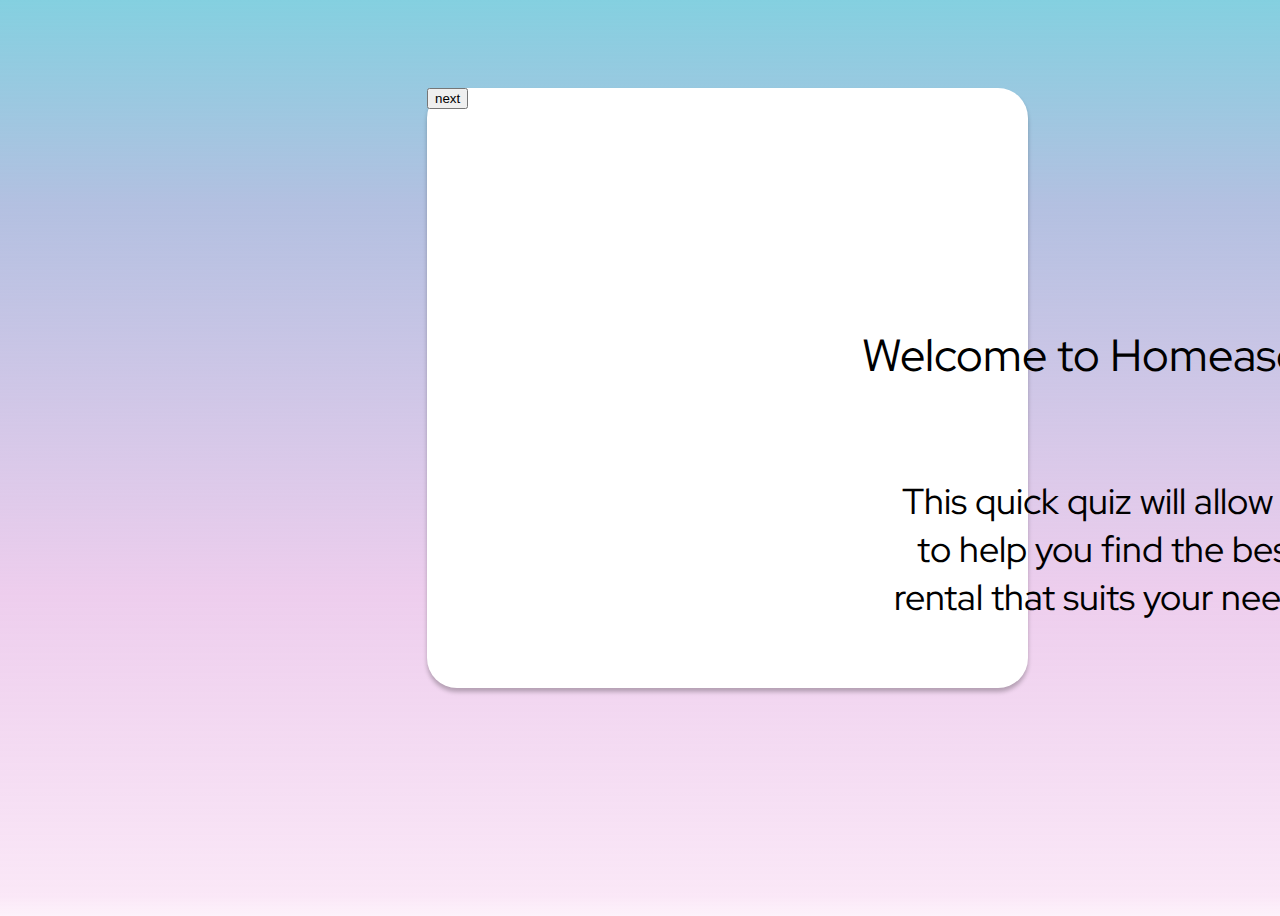
<file: index.html>
<!DOCTYPE html>
<html lang="en">
<head>
  <meta charset="UTF-8">
  <meta name="viewport" content="width=device-width, initial-scale=1.0">
  <link href="https://fonts.googleapis.com/css2?family=Lexend+Deca:wght@300&display=swap" rel="stylesheet">
  <link rel="stylesheet" href="https://cdnjs.cloudflare.com/ajax/libs/font-awesome/5.15.4/css/all.min.css" integrity="sha512-1ycn6IcaQQ40/MKBW2W4Rhis/DbILU74C1vSrLJxCq57o941Ym01SwNsOMqvEBFlcgUa6xLiPY/NS5R+E6ztJQ==" crossorigin="anonymous" referrerpolicy="no-referrer" />
  <link href="style.css" rel="stylesheet" type="text/css" />
  <title>Quiz</title>
</head>
<body>
  <div class="quizContainer">
    <div class="quizBody">
      <div class="quiz_set active">
        <h4 class="opening_quiz">Welcome to Homease👋</h4>
        <h5>This quick quiz will allow us to help you find the best rental that suits your needs!</h5>
      </div>
      <div class="quiz_set">
        <h4 class="quiz_q">Select your ideal city!</h4>
          <select name = “city”>
            <option value = “denver”>Denver</option>
            <option value = “lakeville”>Lakeville</option>
            <option value = “miami”>Miami</option>
            <option value = “norfolk”>Norfolk</option>
            <option value = “texas”>Texas</option>
          </select>
      </div>
      <div class="quiz_set">
        <h4 class="quiz_q">Does your home need to be wheelchair accessible?</h4>
        <button class="quiz_selection">yes</button>
        <button class="quiz_selection">no</button>
      </div>
      <div class="quiz_set">
        <h4 class="quiz_q">Does your shower need to be accessible?</h4>
        <button class="quiz_selection">yes</button>
        <button class="quiz_selection">no</button>
      </div>
      <div class="quiz_set">
        <h4 class="quiz_q">Does your parking need to be accessible?</h4>
        <button class="quiz_selection">yes</button>
        <button class="quiz_selection">no</button>
      </div>
      <div class="quiz_set">
        <h4 class="quiz_q">Does your home need to be near public transport?</h4>
        <button class="quiz_selection">yes</button>
        <button class="quiz_selection">no</button>
      </div>
      <div class="quiz_set">
        <h4 class="quiz_q">Does your home need to have fewer stairs?</h4>
        <button class="quiz_selection">yes</button>
        <button class="quiz_selection">no</button>
      </div>
      <div class="quiz_set">
        <h4 class="quiz_q">Your Listings await!</h4>
        <form>
        <button class="show-listings" formaction="listings.html">Show me my listings!</button>
        </form>
    </div>
  <div class="quizFooter">
    <button id="next">next</button>
  </div>
  </div>
  <script src="quiznew.js"></script>
</body>
</html>
</file>
<file: style.css>
@import url('https://fonts.googleapis.com/css2?family=Red+Hat+Display&display=swap');
body{
    width: 100%;
    height: 100vh;
    position: relative;
    background-repeat: no-repeat;
    background-size: cover;
    
    background: linear-gradient(180deg, #84D0E0 0%, rgba(157, 174, 216, 0.778241) 22.3%, #c55dc54e 64.62%, rgba(214, 62, 190, 0.119699) 97.84%, rgba(219, 53, 187, 0.0636449) 99.99%, rgba(225, 42, 185, 0) 100%, rgba(217, 57, 188, 0.0863476) 100%, rgba(211, 67, 191, 0.1473) 100%);
}

.quizContainer{
position: absolute;
width: 601px;
height: 651px;
left: 382px;
top: 59px;

background: #FFFFFF;
box-shadow: 0px 4px 4px rgba(0, 0, 0, 0.25);
border-radius: 30px;
}

h5{
position: absolute;
width: 449px;
height: 158px;
left: 458px;
top: 329px;

font-family: Red Hat Display;
font-style: normal;
font-weight: normal;
font-size: 36px;
line-height: 48px;
text-align: center;

color: #000000;

}
.opening_quiz{
position: absolute;
width: 548px;
height: 61px;
left: 408px;
top: 177px;

font-family: Red Hat Display;
font-style: normal;
font-weight: normal;
font-size: 45px;
line-height: 60px;
text-align: center;

color: #000000;
}

.quizContainer{
    position: absolute;
    width: 601px;
    height: 600px;
    left: 419px;
    top: 80px;
    
    background: #FFFFFF;
    box-shadow: 0px 4px 4px rgba(0, 0, 0, 0.25);
    border-radius: 30px;
}

.intro{
    position: absolute;
    width: 548px;
    height: 61px;
    left: 445px;
    top: 304px;

    font-family: Red Hat Display;
    font-style: normal;
    font-weight: normal;
    font-size: 45px;
    line-height: 60px;
    text-align: center;

    color: #000000;
}

.openQuiz-btn{
    position: absolute;
    width: 430px;
    height: 54px;
    left: 100px;
    top: 450px;
    
    background: #E2C5EC;
    border-radius: 10px;

}

.quiz_q{
    position: absolute;
    width: 449px;
    height: 101px;
    left: 100px;
    top: 100px;

    font-family: Red Hat Display;
    font-style: normal;
    font-weight: normal;
    font-size: 36px;
    line-height: 48px;
    text-align: center;

    color: #000000;
}

.quiz_selection{
    width: 136px;
    height: 136px;
    left: 100px;
    top: 482px;

    background: #C4C4C4;
}

.quiz_set{
    display: none;
}

.quiz_set.active{
    display: block;
}
</file>
